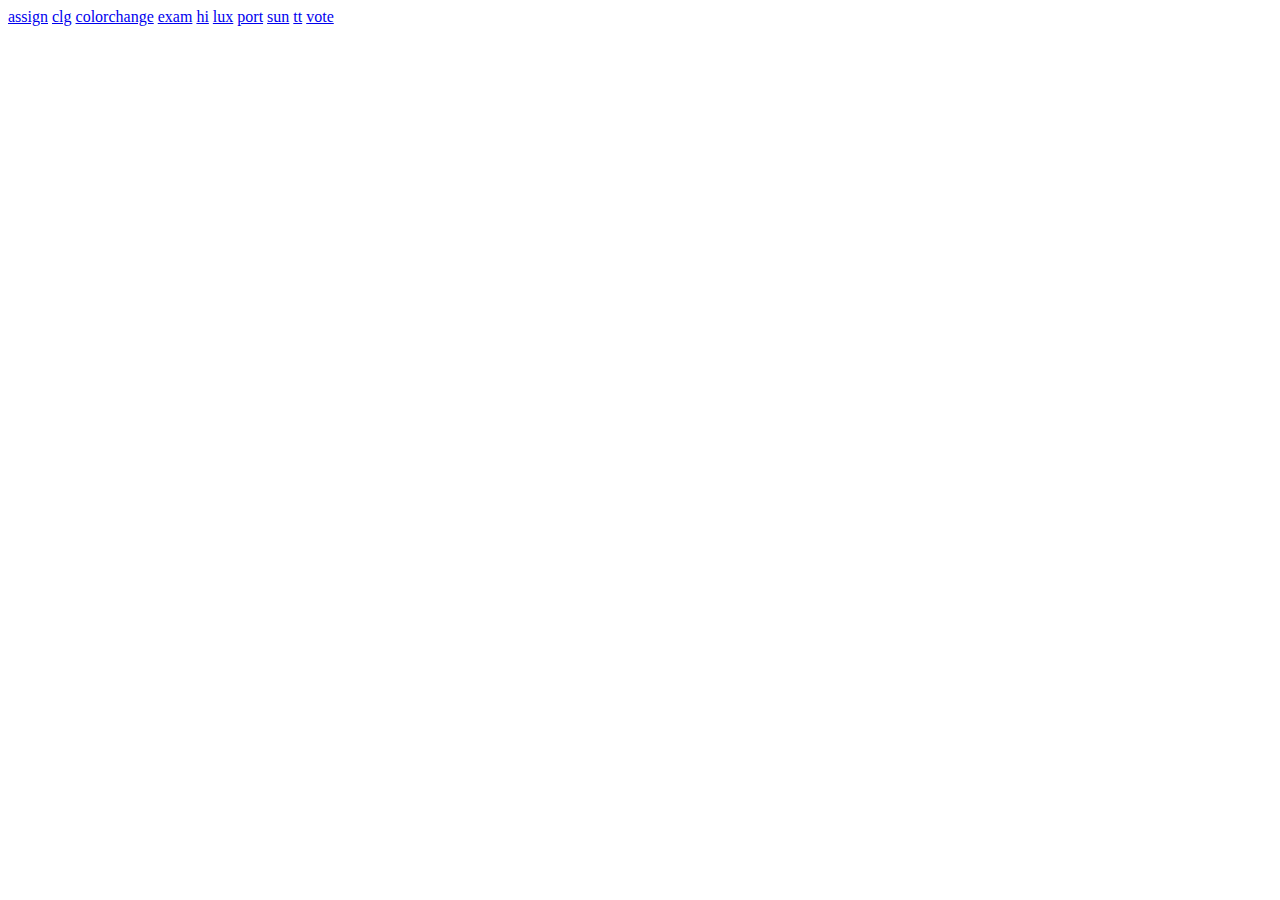
<file: index.html>
<!DOCTYPE html>
<html lang="en">
<head>
    <meta charset="UTF-8">
    <meta name="viewport" content="width=device-width, initial-scale=1.0">
    <title>Document</title>
</head>
<body>
    <a href="assign.html">assign</a>
    <a href="clg.html">clg</a>
    <a href="colorchange.html">colorchange</a>
    <a href="exam.html">exam</a>
    <a href="hi.html">hi</a>
    <a href="lux.html">lux</a>
    <a href="port.html">port</a>
    <a href="sun.html">sun</a>
    <a href="tt.html">tt</a>
    <a href="vote.html">vote</a>
</body>
</html>
</file>
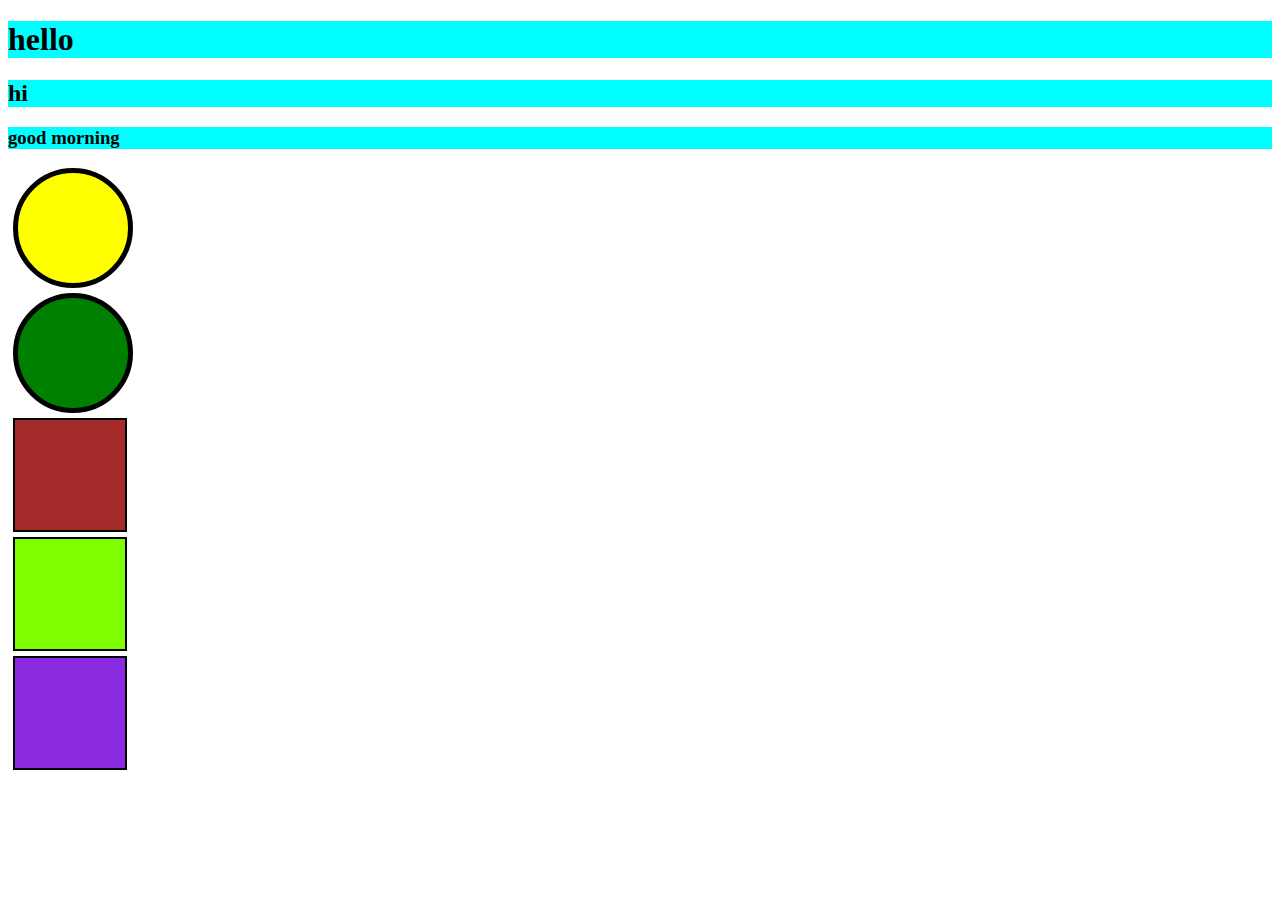
<file: day2/index.html>
<!DOCTYPE html>
<html lang="en">
<head>
    <meta charset="UTF-8">
    <meta name="viewport"content="width=device-width,initial-scale=1.0">
    <title>Document</title>
    <link rel="stylesheet" href="style.css">
</head>
<body>
    <div class="lakshya"><h1>hello</h1></div>
    <div class="lakshya"><h2>hi</h2></div>
    <div class="lakshya"><h3>good morning</h3></div>

    <div id="box1"></div>
    <div id="box2"></div>
    <div id="box3"></div>

    <div id="div1"></div>
    <div id="div2"></div>
    <div id="div3"></div>
</body>
</html>
</file>
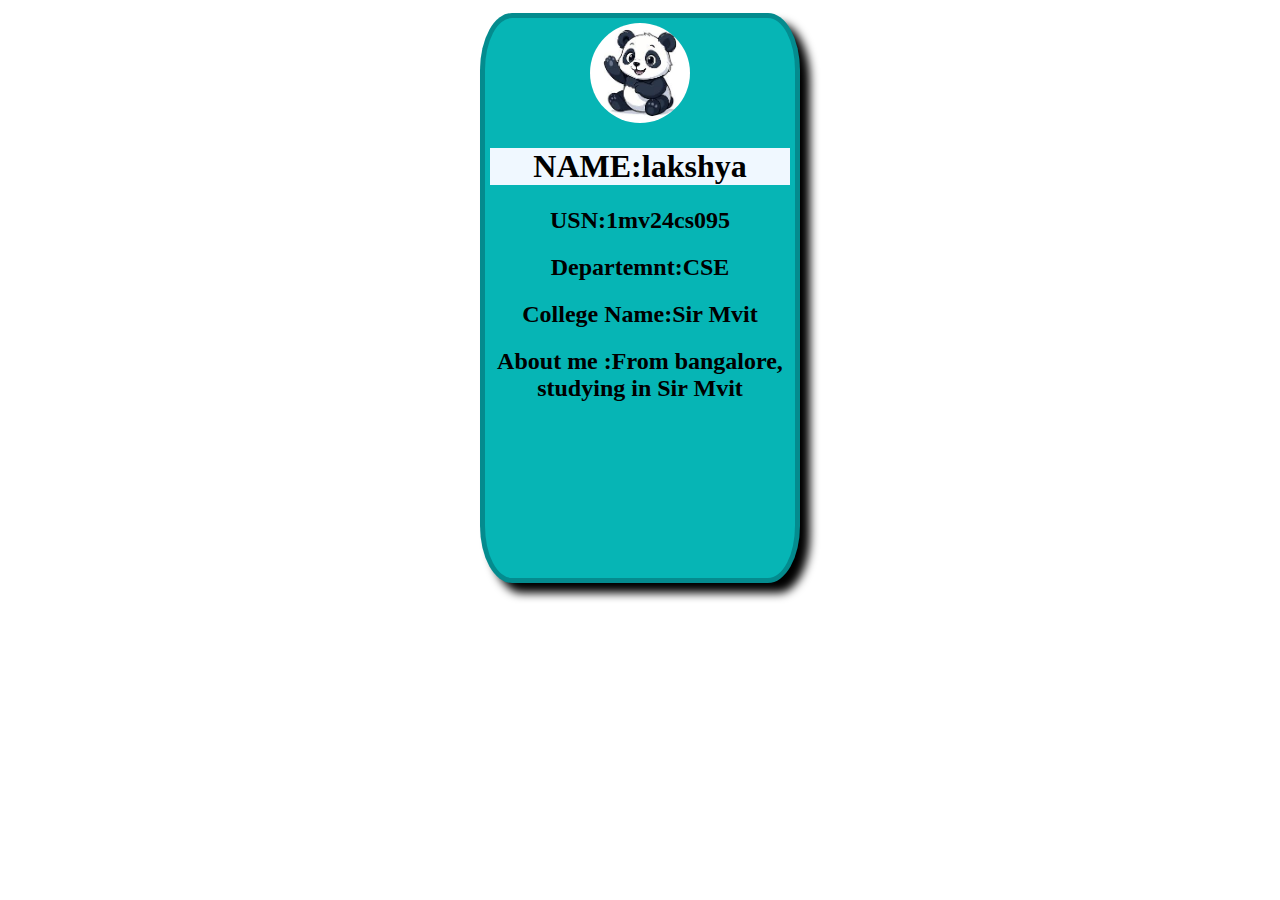
<file: assign.html>
<!DOCTYPE html>
<html lang="en">
<head>
    <meta charset="UTF-8">
    <meta name="viewport" content="width=device-width, initial-scale=1.0">
    <title>Document</title>
    <link rel="stylesheet" href="assign.css">
</head>
<body>
    <div class="container">
    <div id="div1">    
        <img src="[data-uri]" alt="p">
        <h1>NAME:lakshya</h1>
        <h2>USN:1mv24cs095</h2>
        <h2>Departemnt:CSE</h2>
        <h2>College Name:Sir Mvit</h2> 
        <h2>About me :From bangalore, studying in Sir Mvit </h2>
    </div>
    </div>
</body>
</html>
</file>
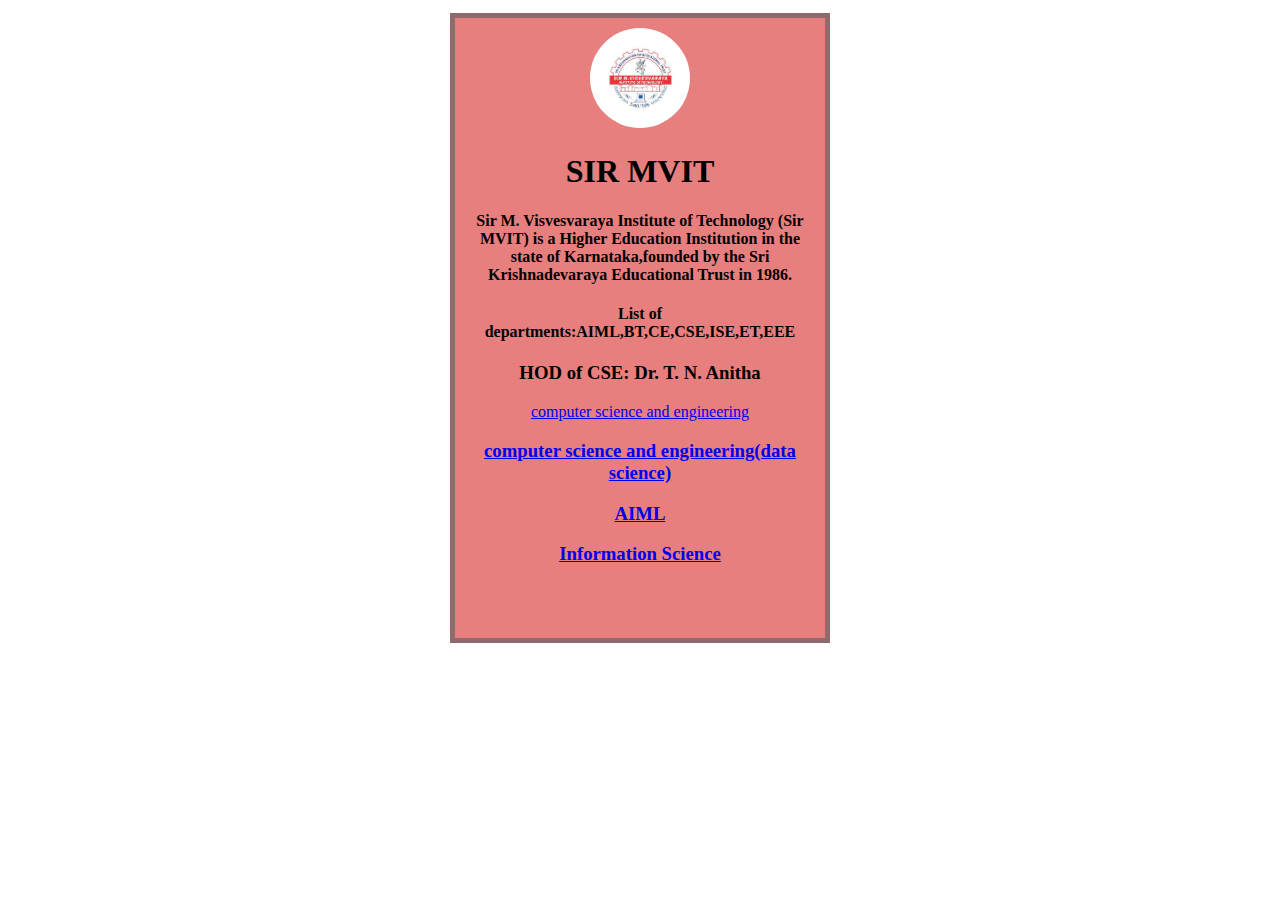
<file: clg.html>
<!DOCTYPE html>
<html lang="en">
<head>
    <meta charset="UTF-8">
    <meta name="viewport" content="width=device-width, initial-scale=1.0">
    <title>Document</title>
    <link rel="stylesheet" href="clg.css">
</head>
<body>
    <div class="container">
        <div id="div1">
       <img src="[data-uri]" alt="p">
        <h1>SIR MVIT</h1>
        <h4>Sir M. Visvesvaraya Institute of Technology (Sir MVIT) is a Higher Education Institution in the state of Karnataka,founded by the Sri Krishnadevaraya Educational Trust in 1986.</h4>
        <h4>List of departments:AIML,BT,CE,CSE,ISE,ET,EEE</h4>
        <h3>HOD of CSE: Dr. T. N. Anitha</h3>
        <a href="https://www.sirmvit.edu/department-of-computer-science-engineering/">computer science and engineering</a>
        <h3><a href="https://www.sirmvit.edu/computer-science-engineering-data-science/">computer science and engineering(data science)</a></h3>
        <h3><a href="https://www.sirmvit.edu/artificial-intelligence-and-machine-learning/">AIML</a></h3>
        <h3><a href="https://www.sirmvit.edu/department-of-information-science-engineering/">Information Science</a></h3>
        </div>
    </div>
</body>
</html>
</file>
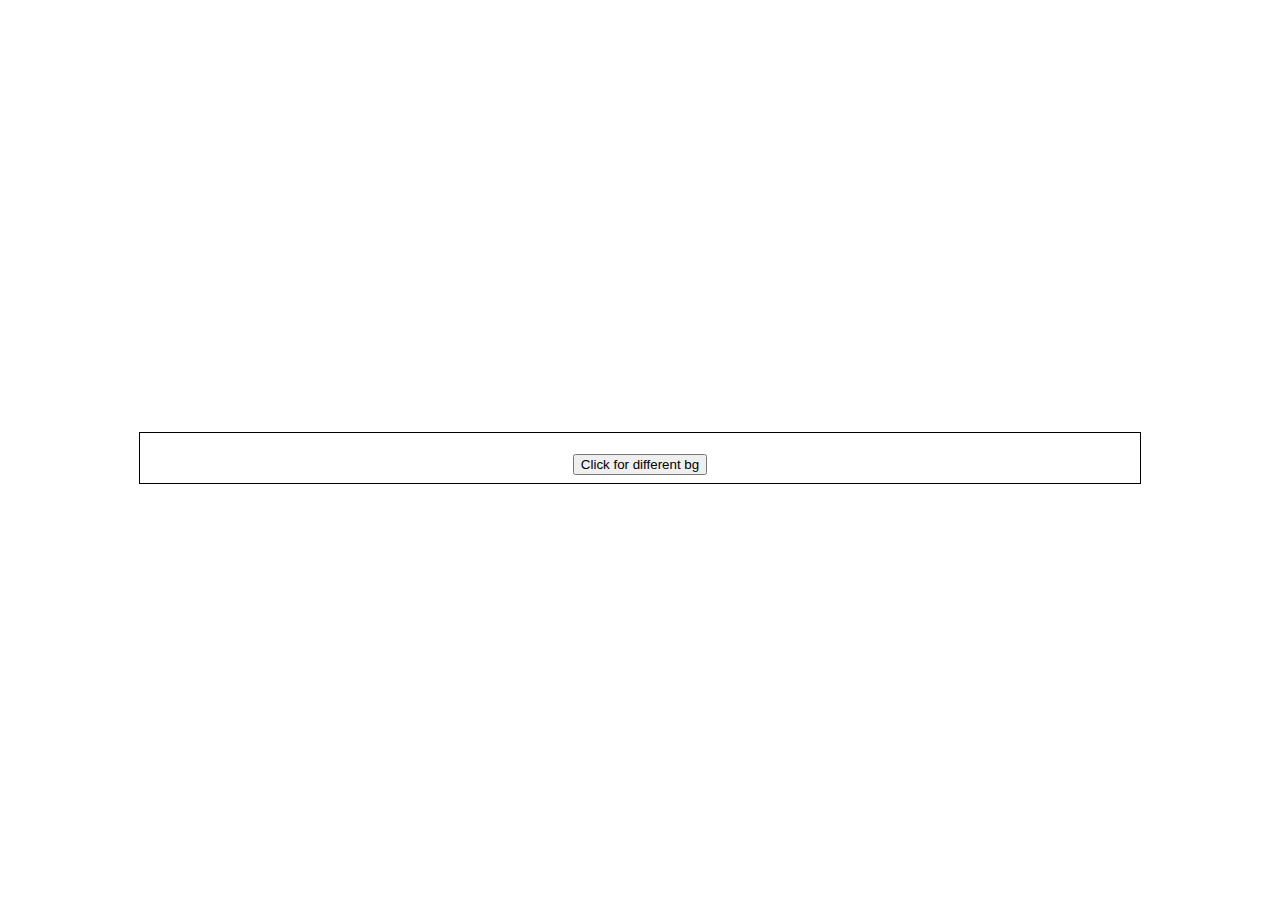
<file: colorchange.html>
<!DOCTYPE html>
<html lang="en">
<head>
    <meta charset="UTF-8">
    <meta name="viewport" content="width=device-width, initial-scale=1.0">
    <title>Document</title>
</head>
<body>
    
    <div>
    <h1></h1>
    <button onclick="changebg()">Click for different bg</button>
    </div>
    <style>
        body{
           padding: 0;
           height: 100vh;
           display: flex;
           justify-content: center;
           align-items: center;
        }
        div{
            width:1000px;
        height: 50px;
        backdrop-filter: blur(10px);
        background-size: contain;
        background-repeat: no-repeat;
        background-position: center;
        border:1px solid black;
        align-items: center;
        justify-content: center;
        text-align: center;
        }
    </style>
    <script>
        function changebg(){
            var r=Math.floor(Math.random()*256);
            var g=Math.floor(Math.random()*256);
            var b=Math.floor(Math.random()*256);

            var color="rgb("+ r +","+ g +","+ b +")";
            document.body.style.backgroundColor=color;
            document.querySelector("h1").innerHTML=color;
        }
    
    </script>
</body>
</html>
</file>
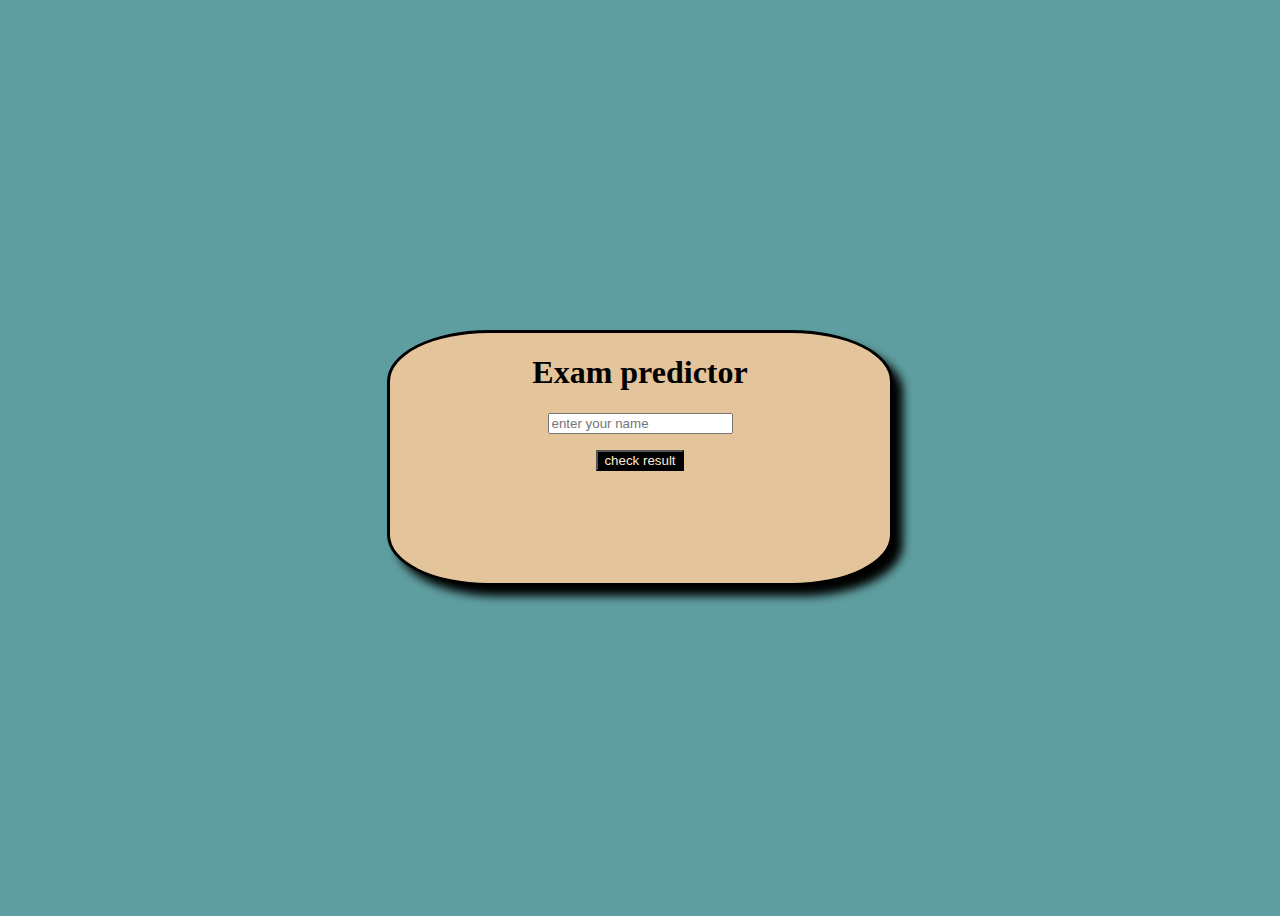
<file: exam.html>
<!DOCTYPE html>
<html lang="en">
<head>
    <meta charset="UTF-8">
    <meta name="viewport" content="width=device-width, initial-scale=1.0">
    <title>Document</title>
</head>
<body>
    <div class="box">
    <h1>Exam predictor</h1>
    <input type="text" name="" id="name" placeholder="enter your name">
    <p id="par"></p>
    <button onclick="exam()">check result</button>
    </div>
    <style>
    body{
        padding: 0;
        height: 100vh;
        display: flex;
        justify-content: center;
        align-items: center;
        background-color: cadetblue;
    }
    div{
        width:500px;
        height: 250px;
        border: 3px solid black;
        align-items: center;
        justify-content: center;
        text-align: center;
        border-bottom-left-radius: 20%;
        border-bottom-right-radius: 20%;
        border-top-left-radius: 20%;
        border-top-right-radius:20% ;
        background-color: rgb(228, 196, 154);
        box-shadow: 10px 10px 10px black;
    }
    button{
        background-color: black;
        color: antiquewhite;
    }
    </style>

    <script>
        function exam(){
            var name=document.getElementById("name").value;
            var marks=Math.floor(Math.random()*101);
            var resultText="";
            var resultclass="";
            if(marks<35){
                resultText= name+" has failed in the exam";
                resultclass="fail";
            }else{
                resultclass="pass";
                if(marks>=75){
                    resultText=name+"has passed with distinction";
                }
                else if(marks>=60){
                    resultTtext=name+"has passed withfirst class";
                }
                else if(marks>=50){
                    resultText=name+"has passed with second class";
                }
                else{
                    resultText=name+"passed(just pass).";
                }
            }
            var resultpara=document.getElementById("result");
            par.innerHTML=resultText;
            resultpara.className=resultclass;

        }
    </script>  
</body>
</html>
</file>
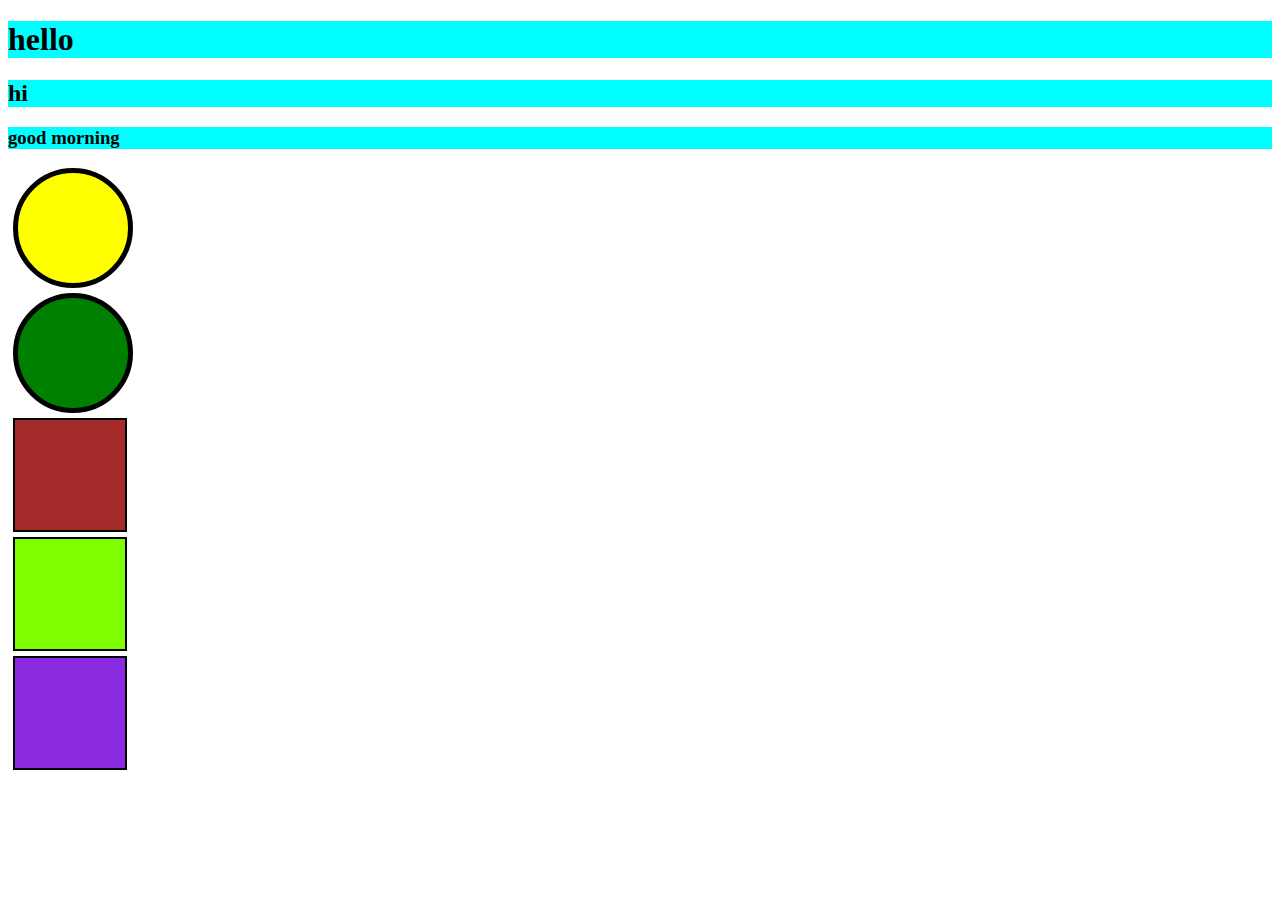
<file: hi.html>
<!DOCTYPE html>
<html lang="en">
<head>
    <meta charset="UTF-8">
    <meta name="viewport"content="width=device-width,initial-scale=1.0">
    <title>Document</title>
    <link rel="stylesheet" href="styl.css">
</head>
<body>
    <div class="lakshya"><h1>hello</h1></div>
    <div class="lakshya"><h2>hi</h2></div>
    <div class="lakshya"><h3>good morning</h3></div>

    <div id="box1"></div>
    <div id="box2"></div>
    <div id="box3"></div>

    <div id="div1"></div>
    <div id="div2"></div>
    <div id="div3"></div>
</body>
</html>
</file>
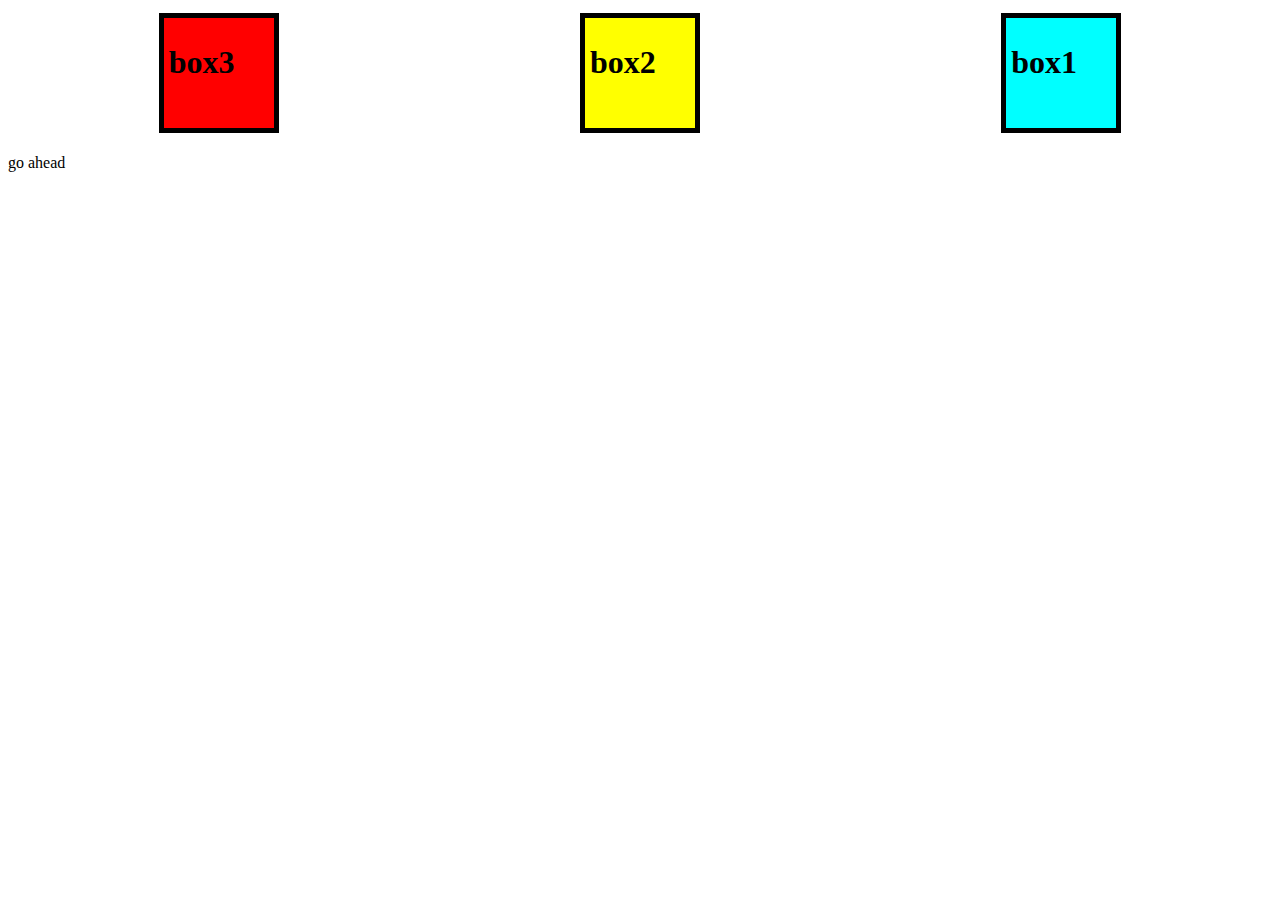
<file: lux.html>
<!DOCTYPE html>
<html lang="en">
<head>
    <meta charset="UTF-8">
    <meta name="viewport" content="width=device-width, initial-scale=1.0">
    <title>Document</title>
    <link rel="stylesheet" href="luxx.css">
</head>
<body>
    <div class="container">
    <div id="div1"><h1>box1</h1></div>
    <div id="div2"><h1>box2</h1></div>
    <div id="div3"><h1>box3</h1></div>
    </div>
    <p>go ahead</p>
</body>
</html>
</file>
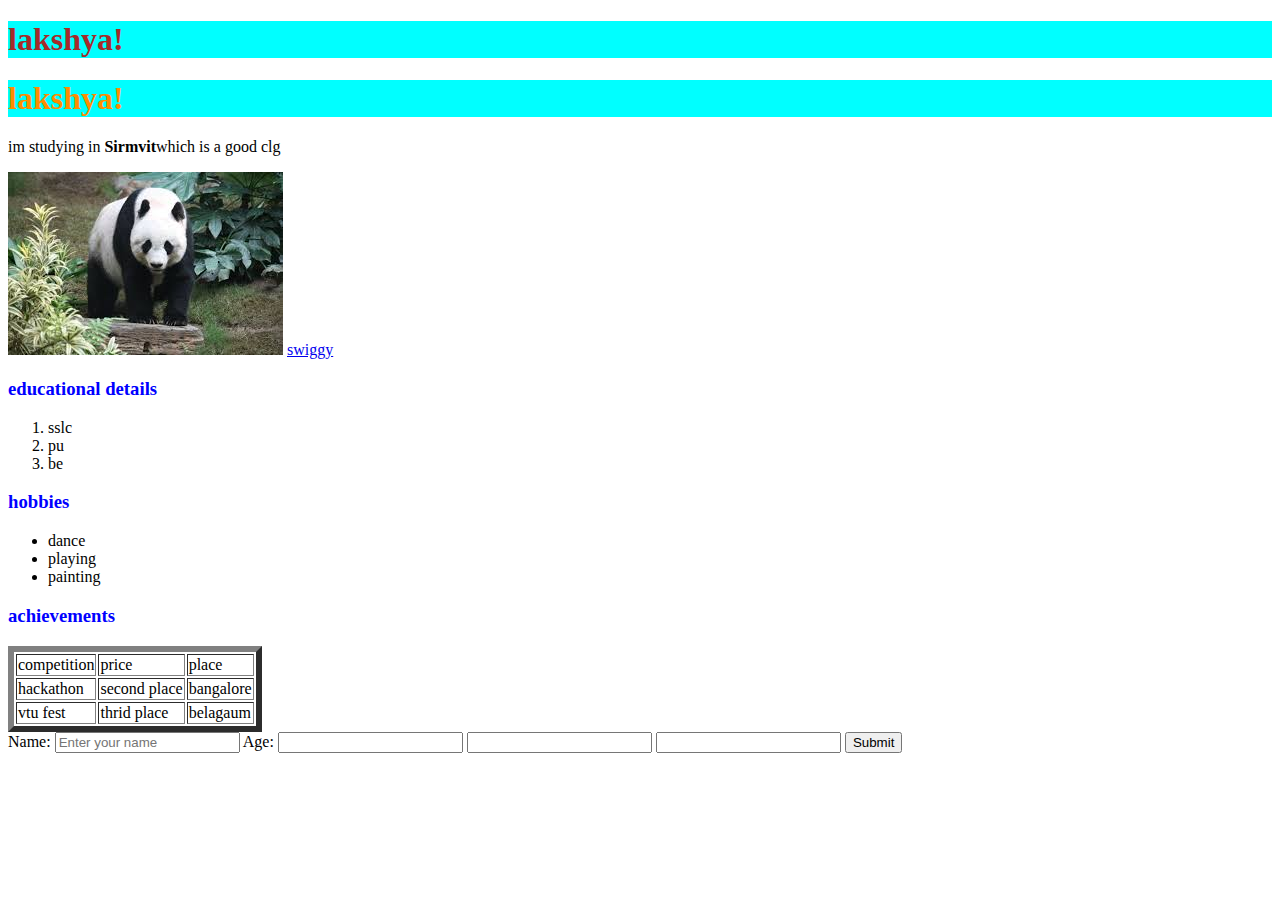
<file: port.html>
<!--boilerplate code / template code-->
<!DOCTYPE html>
<html lang="en">
<head>
    <meta charset="UTF-8">
    <meta name="viewport"content="width=device-width,initial-scale=1.0">
    <title>Document</title>
    <link rel="stylesheet" href="style.css">
</head>
<body>
<h1>lakshya!<h1>
<h1 style="color:darkorange">lakshya!</h1>
<!--h2>Hello World..!</h2>
<h3>Hello World..!</h3>
<h4>Hello World..!</h4>
<h5>Hello World..!</h5>
<h6>Hello World..!</h6-->
<p>im studying in <b>Sirmvit</b>which is a good clg</p>
<img src="[data-uri]" alt="ss2_image">
<a href="www.zomato.com">swiggy</a>
<h3>educational details</h3>
<!--html lists-->
<ol>
    <li>sslc</li>
    <li>pu</li>
    <li>be</li>
</ol>
<h3>hobbies</h3>
<ul>
    <li>dance</li>
    <li>playing</li>
    <li>painting</li>
</ul>
<h3>achievements</h3>
<table border="6">
    <tr>
        <td>competition</td>
        <td> price</td>
        <td>  place</td>
    </tr>
    <tr>
        <td>hackathon</td>
        <td> second place</td>
        <td>  bangalore</td>
    </tr>
    <tr>
        <td>vtu fest</td>
        <td> thrid place</td>
        <td>  belagaum</td>
    </tr>
</table>
<form action="">
    <label for="">Name:</label>
    <input type="text" placeholder="Enter your name">
    <label for="">Age:</label>
    <input type="number" name="" id="">
    <input type="email" name="" id="">
    <input type="password" name="" id="">
    <button>Submit</button>
</form>
<style>
    h3{
        color:blue;
    }
</style>
</body>
</file>
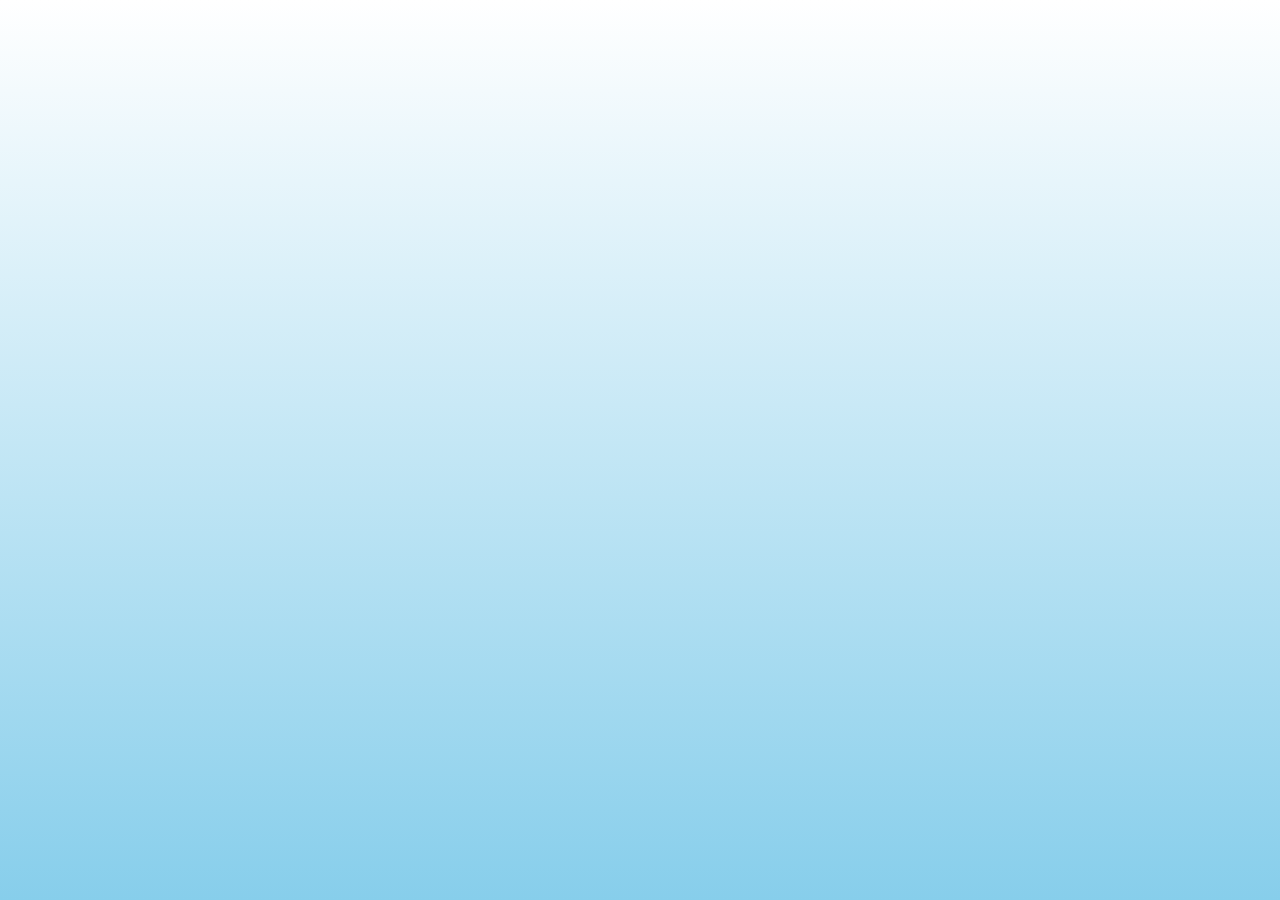
<file: sun.html>
<!DOCTYPE html>
<html lang="en">
<head>
    <meta charset="UTF-8">
    <meta name="viewport" content="width=device-width, initial-scale=1.0">
    <title>Document</title>
</head>
<body>
    <div class="scene">
      <div class="sun"></div>
    </div>

    <style>
        body{
            padding:0;
            margin:0;
            height:100vh;
            display: flex;
            justify-content: center;
            align-items: center;
            background-color: skyblue;
        }
        .scene{
            width:100%;
            height:100%;
            position:relative;
            background:linear-gradient(to top, skyblue, white);
            overflow:hidden;
            animation:skychange 8s infinite ease-in-out;
        }   
        .sun{
            position:absolute;
            height:120px;
            width:120px;
            border-radius: 50%;
            background-color: yellow;
            left:50%;
            top:100%;
            transform:translateX(-50%);
            animation: sunrise 8s linear infinite;
        }
        @keyframes sunrise{
            0%{
                top:100%;
                background:yellow;
            }
            40%{
                top:20%;
                background: white;
            }
            70%{
                top:60%;
                background:orange;
            }
            100%{
                top:100%;
                background: red;

            }
        }
        @keyframes skychange{
            0%{
                background: linear-gradient(to top,#ffa500,#878787);
            }
            40%{
                background: linear-gradient(to top,white,skyblue);
            }
            70%{
                background: linear-gradient(to top,orange,pink);
            }
            100%{
                background: linear-gradient(to top,#300003,white);
            }
        }
    </style>
</body>
</html>
</file>
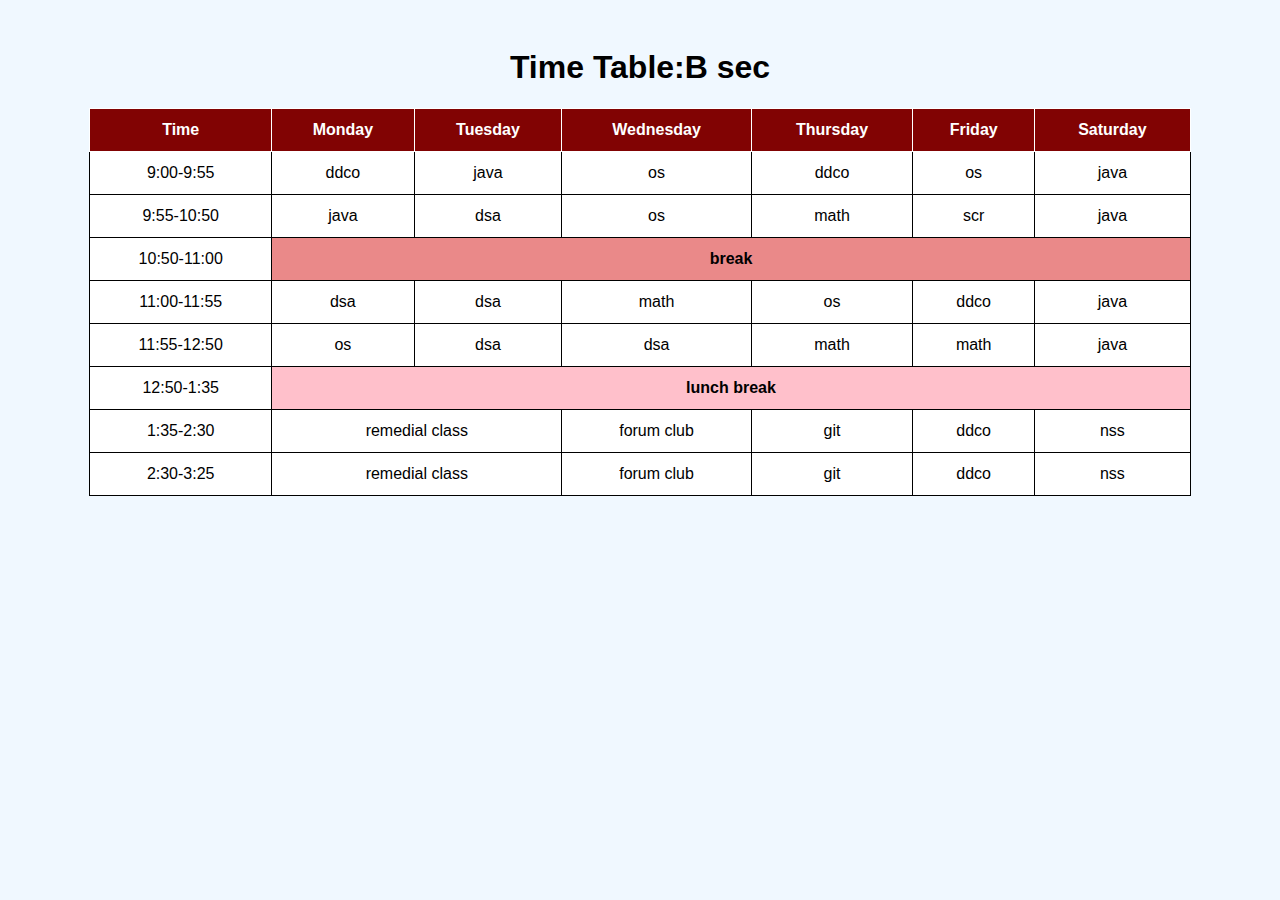
<file: tt.html>
<!DOCTYPE html>
<html lang="en">
<head>
    <meta charset="UTF-8">
    <meta name="viewport" content="width=device-width, initial-scale=1.0">
    <title>Document</title>
    <link rel="stylesheet" href="tt.css">
</head>
<body>
    <h1>Time Table:B sec</h1>
    <table class="timetable">
        <tr>
            <th>Time</th>
            <th>Monday</th>
            <th>Tuesday</th>
            <th>Wednesday</th>
            <th>Thursday</th>
            <th>Friday</th>
            <th>Saturday</th>
        </tr>
        <tr>
            <td>9:00-9:55</td>
            <td>ddco</td>
            <td>java</td>
            <td>os</td>
            <td>ddco</td>
            <td>os</td>
            <td>java</td>
        </tr>
        <tr>
            <td>9:55-10:50</td>
            <td>java</td>
            <td>dsa</td>
            <td>os</td>
            <td>math</td>
            <td>scr</td>
            <td>java</td>
        </tr>
        <tr>
            <td>10:50-11:00</td>
            <td colspan="6" class="break">break</td>
        </tr>
        <tr>
            <td>11:00-11:55</td>
            <td>dsa</td>
            <td>dsa</td>
            <td>math</td>
            <td>os</td>
            <td>ddco</td>
            <td>java</td>
        </tr>
        <tr>
            <td>11:55-12:50</td>
            <td>os</td>
            <td>dsa</td>
            <td>dsa</td>
            <td>math</td>
            <td>math</td>
            <td>java</td>
        </tr>
        <tr>
            <td>12:50-1:35</td>
            <td colspan="6" class="lunchbreak">lunch break</td>
        </tr>
        <tr>
            <td>1:35-2:30</td>
            <td colspan="2">remedial class</td>
            <td>forum club</td>
            <td>git</td>
            <td>ddco</td>
            <td>nss</td>
        </tr>
        <tr>
            <td>2:30-3:25</td>
            <td colspan="2">remedial class</td>
            <td>forum club</td>
            <td>git</td>
            <td>ddco</td>
            <td>nss</td>
        </tr>
    </table>
</body>
</html>
</file>
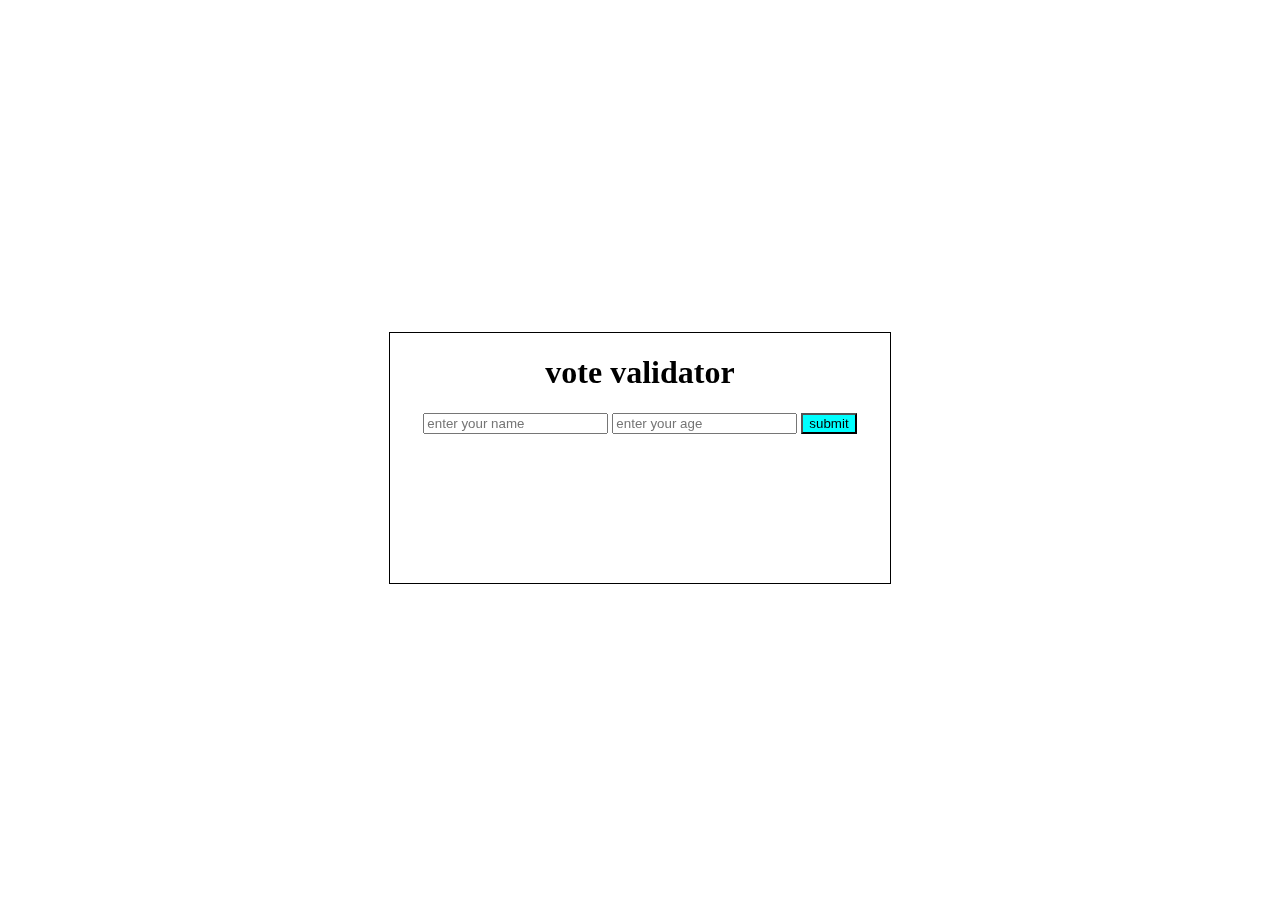
<file: vote.html>
<!DOCTYPE html>
<html lang="en">
<head>
    <meta charset="UTF-8">
    <meta name="viewport" content="width=device-width, initial-scale=1.0">
    <title>document</title>
</head>
<body>
    <div>
    <h1>vote validator</h1>
    <input type="text" name="" id="name" placeholder="enter your name">
    <input type="number" age="" id="age" placeholder="enter your age">
    <button onclick="vote()">submit</button>
    <p id="par"></p>
    </div>
    <style>
    body{
        padding: 0;
        height: 100vh;
        display: flex;
        justify-content: center;
        align-items: center;
        background-image: url("https://tse4.mm.bing.net/th/id/OIP.krjBKF1EDQG56qkBdkqPdAHaE7?pid=Api&P=0&h=180");
        background-size: cover;
    }
    div{
        width:500px;
        height: 250px;
        backdrop-filter: blur(10px);
        background-size: contain;
        background-repeat: no-repeat;
        background-position: center;
        border:1px solid black;
        align-items: center;
        justify-content: center;
        text-align: center;
    }
    button{
        background-color: aqua;
        color: black;
    }
    </style>
    <script src="vote.js"></script>
</body>
</html>
</file>
<file: day2/style.css>
.lakshya{
    background-color: aqua;
}
/*box model*/
height
width
padding
border
margin

#box1{
    height: 100px;
    width: 100px;
    border:5px solid black;
    padding: 5px;
    margin: 5px;
    background-color:red;
    border-radius: 50%;
    float: none;
    position: fixed;
}
#box2{
    height: 100px;
    width: 100px;
    border:5px solid black;
    padding: 5px;
    margin: 5px;
    background-color: yellow;
    border-radius: 50%;
    float: none;
}
#box3{
    height: 100px;
    width: 100px;
    border:5px solid black;
    padding: 5px;
    margin: 5px;
    background-color: green;
    border-radius: 50%;
    float: none;
}   

#div1{
    height:100px;
    width:100px;
    border:2px solid black;
    padding:5px;
    margin:5px;
    background-color: brown;
}
#div2{
    height:100px;
    width:100px;
    border:2px solid black;
    padding:5px;
    margin:5px;
    background-color: chartreuse;
}
#div3{
    height:100px;
    width:100px;
    border:2px solid black;
    padding:5px;
    margin:5px;
    background-color: blueviolet;
}
#box2:hover{
    background-color: blanchedalmond;
    border-radius:20% ;
    border:none;
}
</file>
<file: assign.css>
#div1{
    height:550px;
    width:300px;
    border:5px solid rgba(3, 73, 81, 0.393);
    border-bottom-right-radius: 10%;
    border-bottom-left-radius: 10%;
    border-top-left-radius: 10%;
    border-top-right-radius: 10%;
    margin:5px;
    padding:5px;
    background-color: rgb(6, 181, 181);
    box-shadow: 10px 10px 10px black;
}
img{
    height:100px;
    width:100px;
    border-radius: 50%;
    object-fit: cover;
}
.container{
    display:flex;
    justify-content: center;
    align-items: center;
    text-align: center;
}
h1{
    background-color: aliceblue;
}
</file>
<file: clg.css>
#div1{
    height:600px;
    width: 350px;
    margin:5px;
    border:5px solid rgba(3, 73, 81, 0.393);
    background-color: rgb(232, 127, 127);
    padding:10px;
}
.container{
    display:flex;
    justify-content: center;
    align-items: center;
    text-align: center;
}
img{
    height:100px;
    width:100px;
    border-radius: 50%;
    object-fit: cover;
}
</file>
<file: styl.css>
.lakshya{
    background-color: aqua;
}
/*box model*/
height
width
padding
border
margin

#box1{
    height: 100px;
    width: 100px;
    border:5px solid black;
    padding: 5px;
    margin: 5px;
    background-color:red;
    border-radius: 50%;
    float: none;
    position: fixed;
}
#box2{
    height: 100px;
    width: 100px;
    border:5px solid black;
    padding: 5px;
    margin: 5px;
    background-color: yellow;
    border-radius: 50%;
    float: none;
}
#box3{
    height: 100px;
    width: 100px;
    border:5px solid black;
    padding: 5px;
    margin: 5px;
    background-color: green;
    border-radius: 50%;
    float: none;
}   

#div1{
    height:100px;
    width:100px;
    border:2px solid black;
    padding:5px;
    margin:5px;
    background-color: brown;
}
#div2{
    height:100px;
    width:100px;
    border:2px solid black;
    padding:5px;
    margin:5px;
    background-color: chartreuse;
}
#div3{
    height:100px;
    width:100px;
    border:2px solid black;
    padding:5px;
    margin:5px;
    background-color: blueviolet;
}
#box2:hover{
    background-color: blanchedalmond;
    border-radius:20% ;
    border:none;
}
</file>
<file: luxx.css>
#div1{
    height:100px;
    width:100px;
    border:5px solid black;
    padding:5px;
    margin:5px;
    background-color: aqua;
}
#div2{
    height:100px;
    width:100px;
    border:5px solid black;
    padding:5px;
    margin:5px;
    background-color: yellow;
}
#div3{
    height:100px;
    width:100px;
    border:5px solid black;
    padding:5px;
    margin:5px;
    background-color: red;
}
.container{
    display:flex;
    flex-direction: row-reverse;
    justify-content: space-around;
    align-items: center;
}
</file>
<file: style.css>
h1{
    background-color: aqua;
    color:brown;
}
selector{
    property:value;
}
four types of selectors
id #idname
class  .classname
element  elementname
universal *
</file>
<file: tt.css>
body{
    font-family: Arial, Helvetica, sans-serif;
    background-color: aliceblue;
    padding:20px;
    text-align: center;
}
.title{
    text-align: center;
    margin-bottom: 10px;
}
.timetable{
    width:90%;
    margin:auto;
    border-collapse: collapse;
    background-color: white;
}
.timetable th ,.timetable td{
    border:1px solid black;
    padding:12px;
    text-align: center;
}
.timetable th{
    border:1px solid white;
    background-color: rgb(129, 3, 3);
    color:white;
}
.break{
    background-color:rgb(234, 137, 137);
    font-weight: 900;
}
.lunchbreak{
    background-color: pink;
    font-weight: 900;
}
</file>
